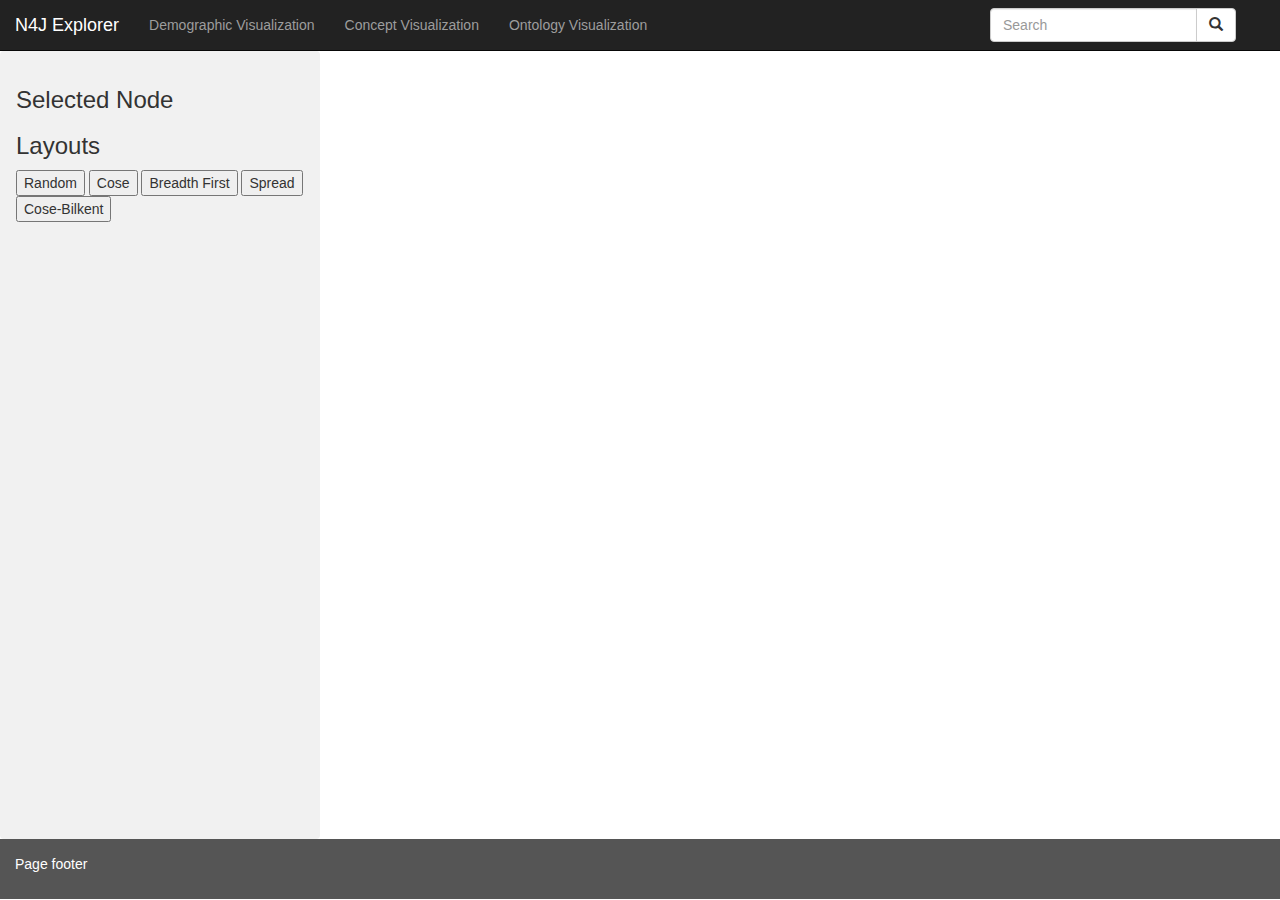
<file: html/conceptView.html>
<!DOCTYPE html>
<html lang="en">
<head>
    <meta charset="UTF-8">
    <title>Graph Explorer</title>
    <meta charset="utf-8">
    <meta name="viewport" content="width=device-width, initial-scale=1">
    <link rel="stylesheet" href="https://maxcdn.bootstrapcdn.com/bootstrap/3.3.7/css/bootstrap.min.css">

    <link rel="stylesheet" type="text/css" href="../css/main.css">
    <link href="../css/cytoscape-context-menus.css" rel="stylesheet" type="text/css"/>
    <script src="https://ajax.googleapis.com/ajax/libs/jquery/3.2.1/jquery.min.js"></script>
    <script src="https://maxcdn.bootstrapcdn.com/bootstrap/3.3.7/js/bootstrap.min.js"></script>
    <style>
    /* Set height of the grid so .sidenav can be 100% (adjust if needed) */
    .row.content {height: 100%}

    /* Set gray background color and 100% height */
    .sidenav {
      background-color: #f1f1f1;
      height: 100%;
    }

    /* Set black background color, white text and some padding */
    footer {
      background-color: #555;
      color: white;
      padding: 15px;
    }

    /* On small screens, set height to 'auto' for sidenav and grid */
    @media screen and (max-width: 767px) {
      .sidenav {
        height: auto;
        padding: 15px;
      }
      .row.content {height: auto;}
    }



    </style>
</head>
<body>
<script src="../js/jquery-3.2.1.js"></script>
<script src="../js/cytoscape.js"></script>
<script src="../js/main.js"></script>
<script src="../js/commonGraph.js"></script>
<script src="../js/conceptView.js"></script>
<script src="../js/cytoscape-cxtmenu.js"></script>
<script src="../js/cytoscape-qtip.js"></script>
<div id="header"></div>
<div id="body"></div>
<div id="footer"></div>

<script>
        $( "#header" ).load( "header.html" );
        $( "#body" ).load( "body.html" );
        $( "#footer" ).load( "footer.html" );


</script>
</body>
</html>
</file>
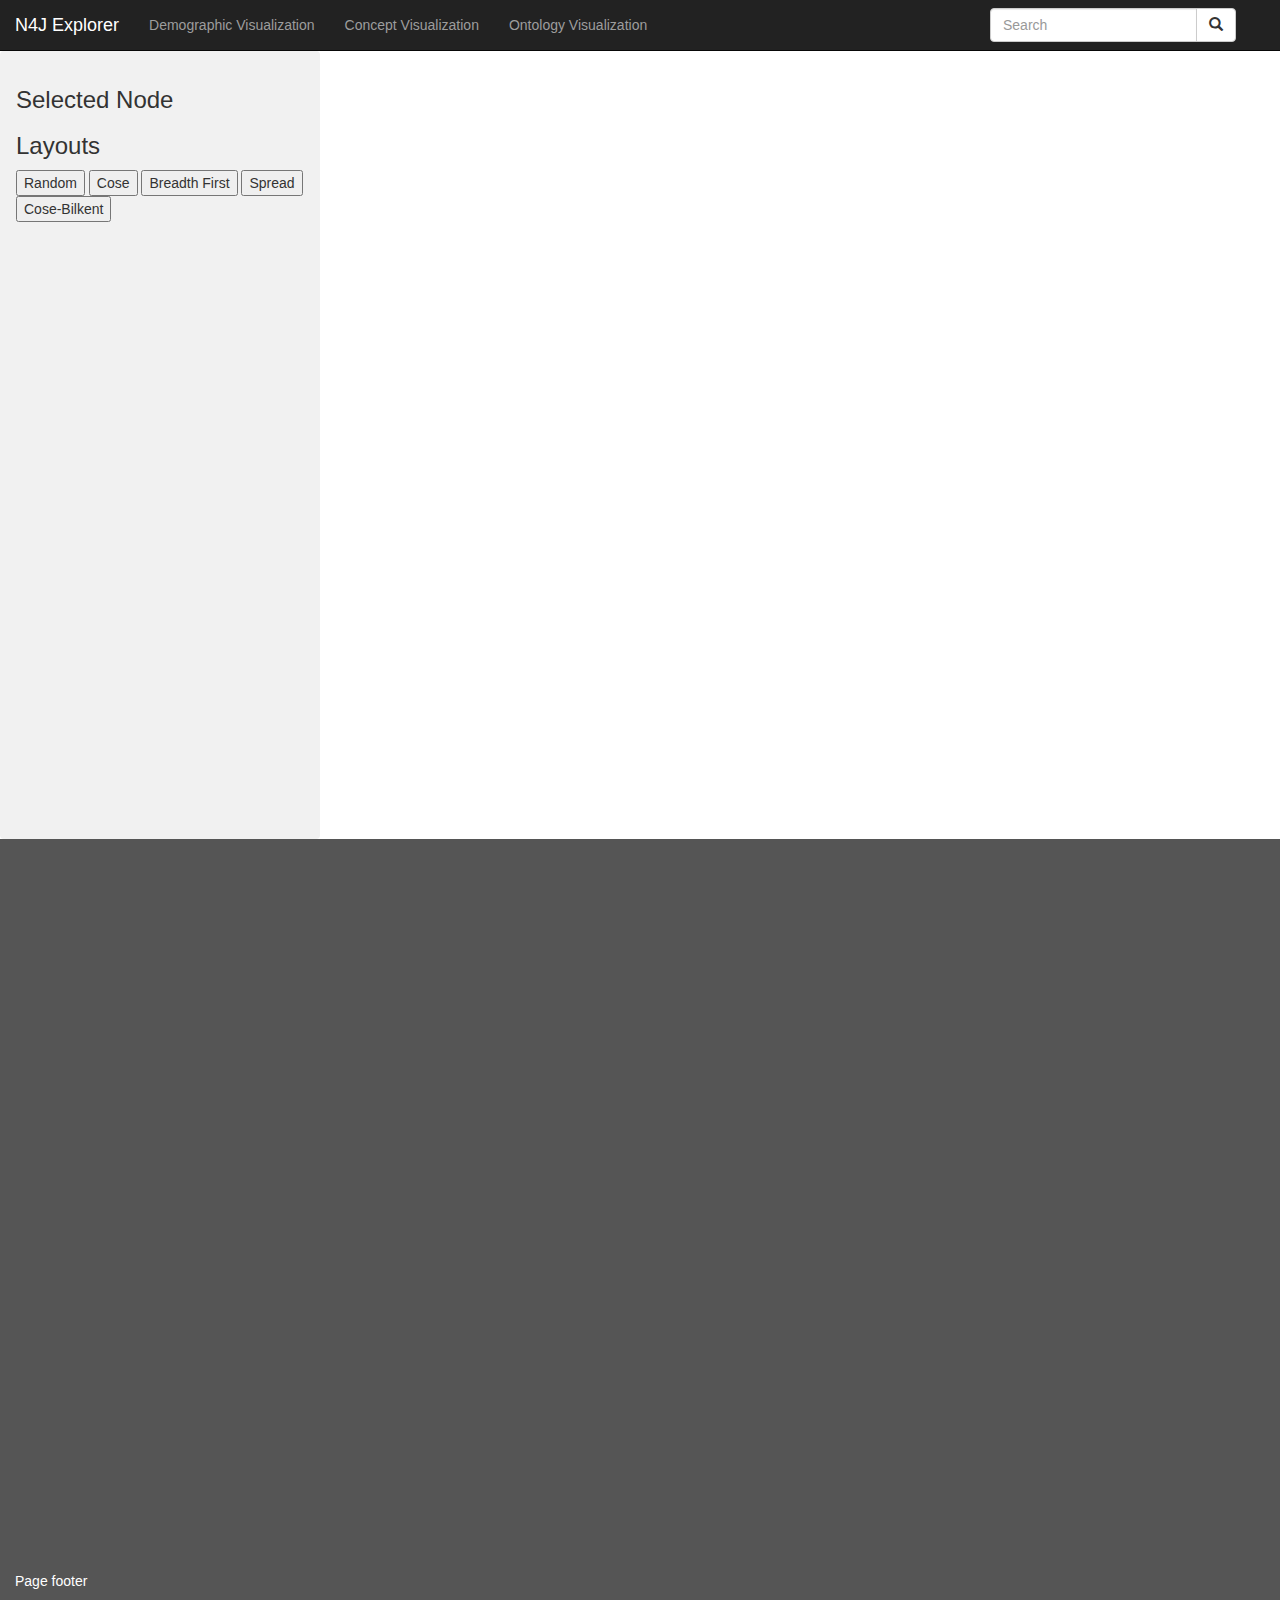
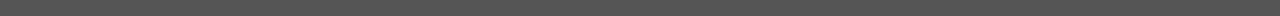
<file: html/demoView.html>
<!DOCTYPE html>
<html lang="en">
<head>
    <meta charset="UTF-8">
    <title>Graph Explorer</title>
    <meta charset="utf-8">
    <meta name="viewport" content="width=device-width, initial-scale=1">
    <link rel="stylesheet" href="https://maxcdn.bootstrapcdn.com/bootstrap/3.3.7/css/bootstrap.min.css">

    <link rel="stylesheet" type="text/css" href="../css/main.css">
    <link href="../css/cytoscape-context-menus.css" rel="stylesheet" type="text/css"/>
    <script src="https://ajax.googleapis.com/ajax/libs/jquery/3.2.1/jquery.min.js"></script>
    <script src="https://maxcdn.bootstrapcdn.com/bootstrap/3.3.7/js/bootstrap.min.js"></script>
    <style>
    /* Set height of the grid so .sidenav can be 100% (adjust if needed) */
    .row.content {height: 1500px}

    /* Set gray background color and 100% height */
    .sidenav {
      background-color: #f1f1f1;
      height: 100%;
    }

    /* Set black background color, white text and some padding */
    footer {
      background-color: #555;
      color: white;
      padding: 15px;
    }

    /* On small screens, set height to 'auto' for sidenav and grid */
    @media screen and (max-width: 767px) {
      .sidenav {
        height: auto;
        padding: 15px;
      }
      .row.content {height: auto;}
    }



    </style>
</head>
<body>
<script src="../js/jquery-3.2.1.js"></script>
<script src="../js/cytoscape.js"></script>
<script src="../js/main.js"></script>
<script src="../js/commonGraph.js"></script>
<script src="../js/demoView.js"></script>
<script src="../js/cytoscape-cxtmenu.js"></script>
<script src="../js/lodash.min.js"></script>
<div id="header"></div>
<div id="body"></div>
<div id="footer"></div>

<script>
        $( "#header" ).load( "header.html" );
        $( "#body" ).load( "body.html" );
        $( "#footer" ).load( "footer.html" );


</script>
</body>
</html>
</file>
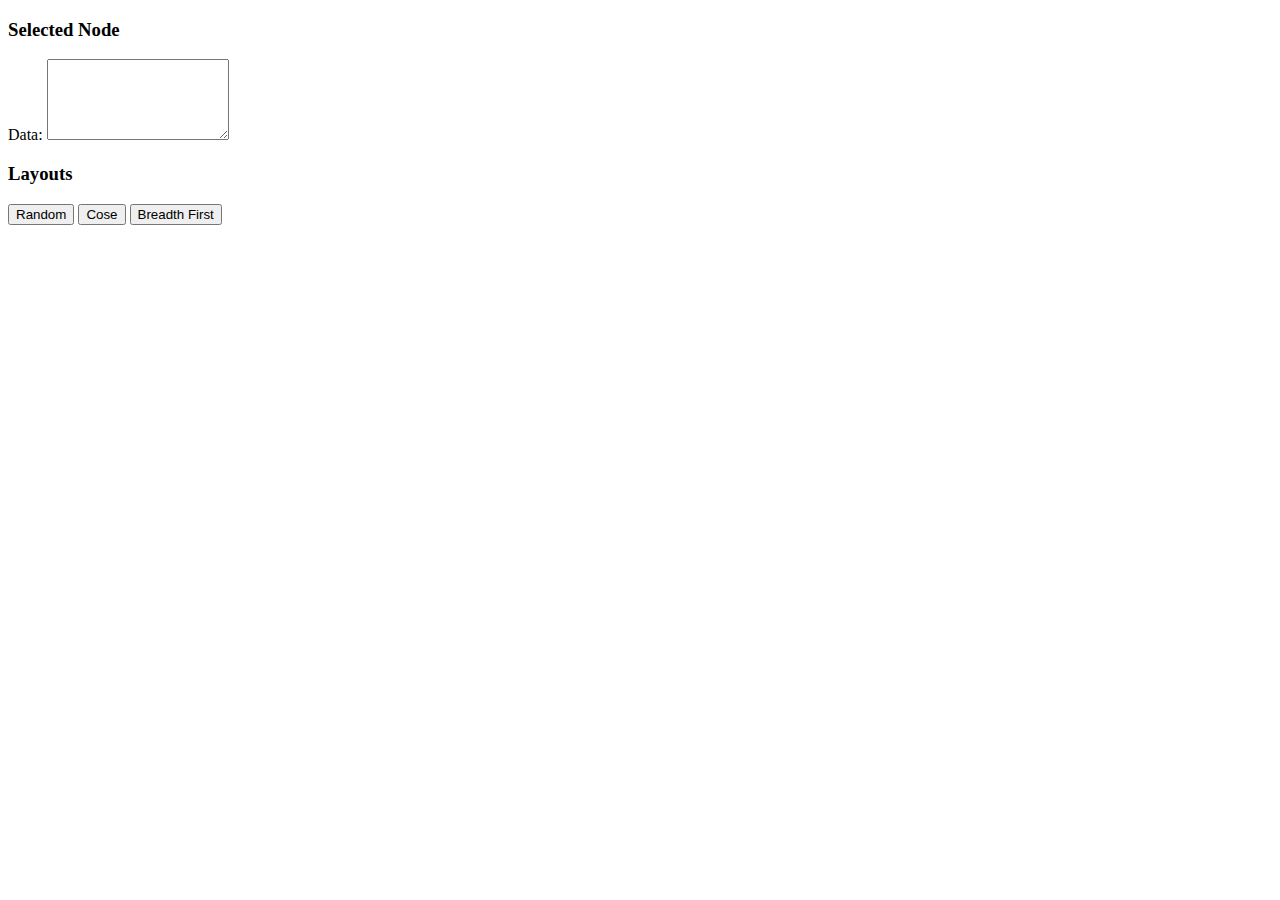
<file: html/graphContent.html>
<!DOCTYPE html>
<div class="container-fluid">
    <div class="row content">
        <div class="col-sm-3 sidenav">
            <div id="relBadges" class="buttons">
                <h3>Selected Node</h3>
                <!--<div id="dataSel"></div>-->
                <form>
                    <div class="form-group">
                        <label for="selData">Data:</label>
                        <textarea class="form-control" rows="5" id="selData"></textarea>
                    </div>
                </form>
            </div>
            <div id="layout" class="buttons">
                <h3>Layouts</h3>
                <button type="button" id="b1">Random</button>
                <button type="button" id="b2">Cose</button>
                <button type="button" id="b3">Breadth First</button>
                <!-- <button type="button">Spread</button>
                <button type="button">Cose-Bilkent</button> -->
            </div>
            <div class="input-group">


            </div>
        </div>
        <div class="col-sm-9">
            <div id="cy"></div>
        </div>

    </div>
</div>
</file>
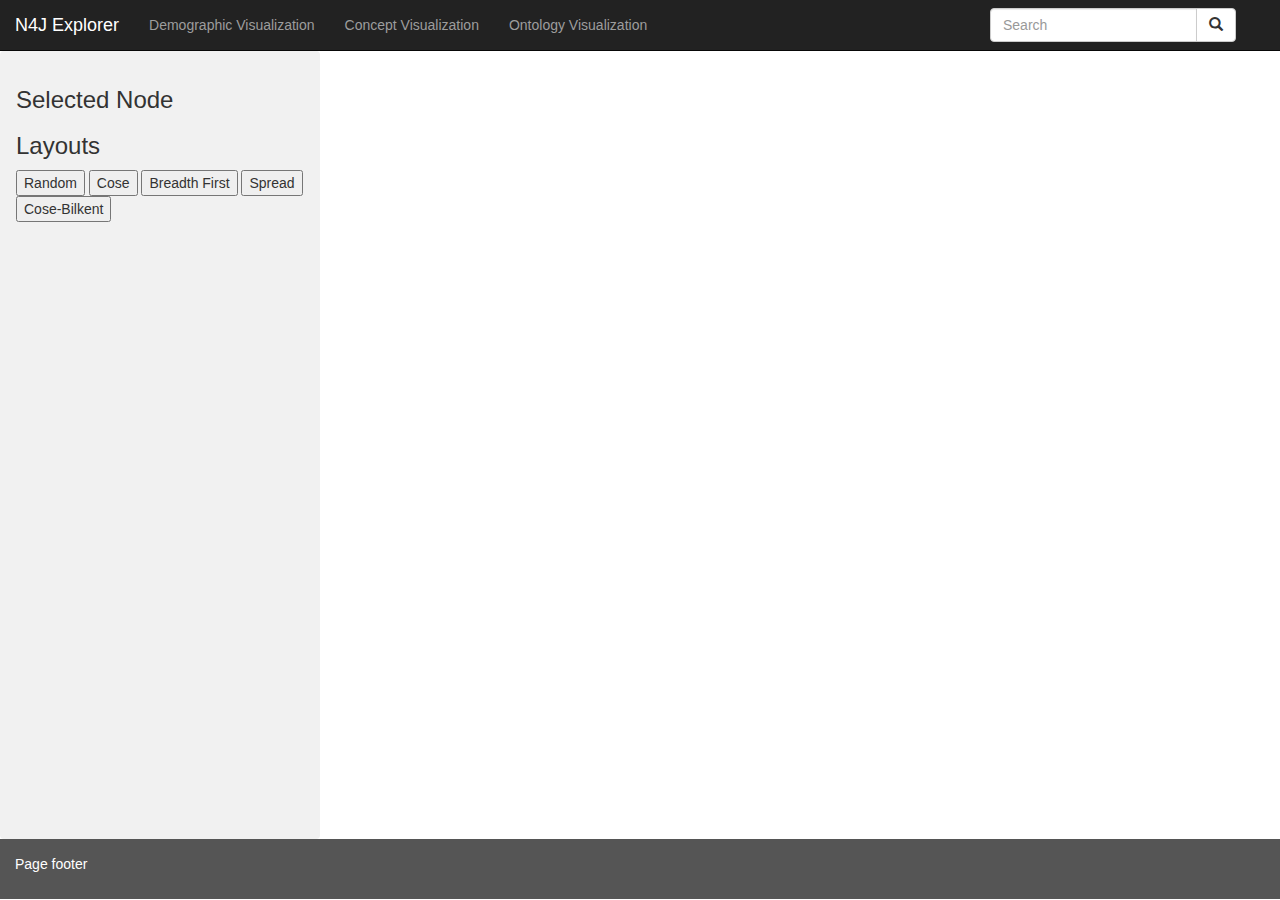
<file: html/ontologyView.html>
<!DOCTYPE html>
<html lang="en">
<head>
    <meta charset="UTF-8">
    <title>Graph Explorer</title>
    <meta charset="utf-8">
    <meta name="viewport" content="width=device-width, initial-scale=1">
    <link rel="stylesheet" href="https://maxcdn.bootstrapcdn.com/bootstrap/3.3.7/css/bootstrap.min.css">

    <link rel="stylesheet" type="text/css" href="../css/main.css">
    <link href="../css/cytoscape-context-menus.css" rel="stylesheet" type="text/css"/>
    <script src="https://ajax.googleapis.com/ajax/libs/jquery/3.2.1/jquery.min.js"></script>
    <script src="https://maxcdn.bootstrapcdn.com/bootstrap/3.3.7/js/bootstrap.min.js"></script>
    <style>
    /* Set height of the grid so .sidenav can be 100% (adjust if needed) */
    .row.content {height: 100%}

    /* Set gray background color and 100% height */
    .sidenav {
      background-color: #f1f1f1;
      height: 100%;
    }

    /* Set black background color, white text and some padding */
    footer {
      background-color: #555;
      color: white;
      padding: 15px;
    }

    /* On small screens, set height to 'auto' for sidenav and grid */
    @media screen and (max-width: 767px) {
      .sidenav {
        height: auto;
        padding: 15px;
      }
      .row.content {height: auto;}
    }



    </style>
</head>
<body>
<script src="../js/jquery-3.2.1.js"></script>
<script src="../js/cytoscape.js"></script>
<script src="../js/main.js"></script>
<script src="../js/commonGraph.js"></script>
<script src="../js/ontologyView.js"></script>
<script src="../js/cytoscape-cxtmenu.js"></script>
<script src="../js/cytoscape-qtip.js"></script>
<div id="header"></div>
<div id="body"></div>
<div id="footer"></div>

<script>
        $( "#header" ).load( "header.html" );
        $( "#body" ).load( "body.html" );
        $( "#footer" ).load( "footer.html" );


</script>
</body>
</html>
</file>
<file: css/main.css>
@CHARSET "UTF-8";
.full-width{
	height: 100%
}
body{
	height:100vh
}
#body{
	height:calc(100% - 132px)
}
.full-height{
	height: 100%
}
#floating_alert {
    position: absolute;
    top: 51px;
    left: 0px;
    z-index: 5000;
    height: calc(100% - 112px);
}
</file>
<file: css/cytoscape-context-menus.css>
.cy-context-menus-cxt-menu {
    display:none;
    z-index:1000;
    position:absolute;
    border:1px solid #A0A0A0;
    padding: 0;
    margin: 0;
    width:auto;
}

.cy-context-menus-cxt-menuitem {
    display:block;
    z-index:1000;
    width: 100%;
    padding: 3px 20px;
    position:relative;
    margin:0;
    background-color:#f8f8f8;
    font-weight:normal;
    font-size: 12px;
    white-space:nowrap;
    border: 0;
    text-align: left;
}

.cy-context-menus-cxt-menuitem:enabled {
    color: #000000;
}

.cy-context-menus-ctx-operation:focus {
  outline: none;
}

.cy-context-menus-cxt-menuitem:hover {
    color: #ffffff;
    text-decoration: none;
    background-color: #0B9BCD;
    background-image: none;
    cursor: pointer;
}

.cy-context-menus-cxt-menuitem[content]:before {
    content:attr(content);
}

.cy-context-menus-divider {
  border-bottom:1px solid #A0A0A0;
}
</file>
